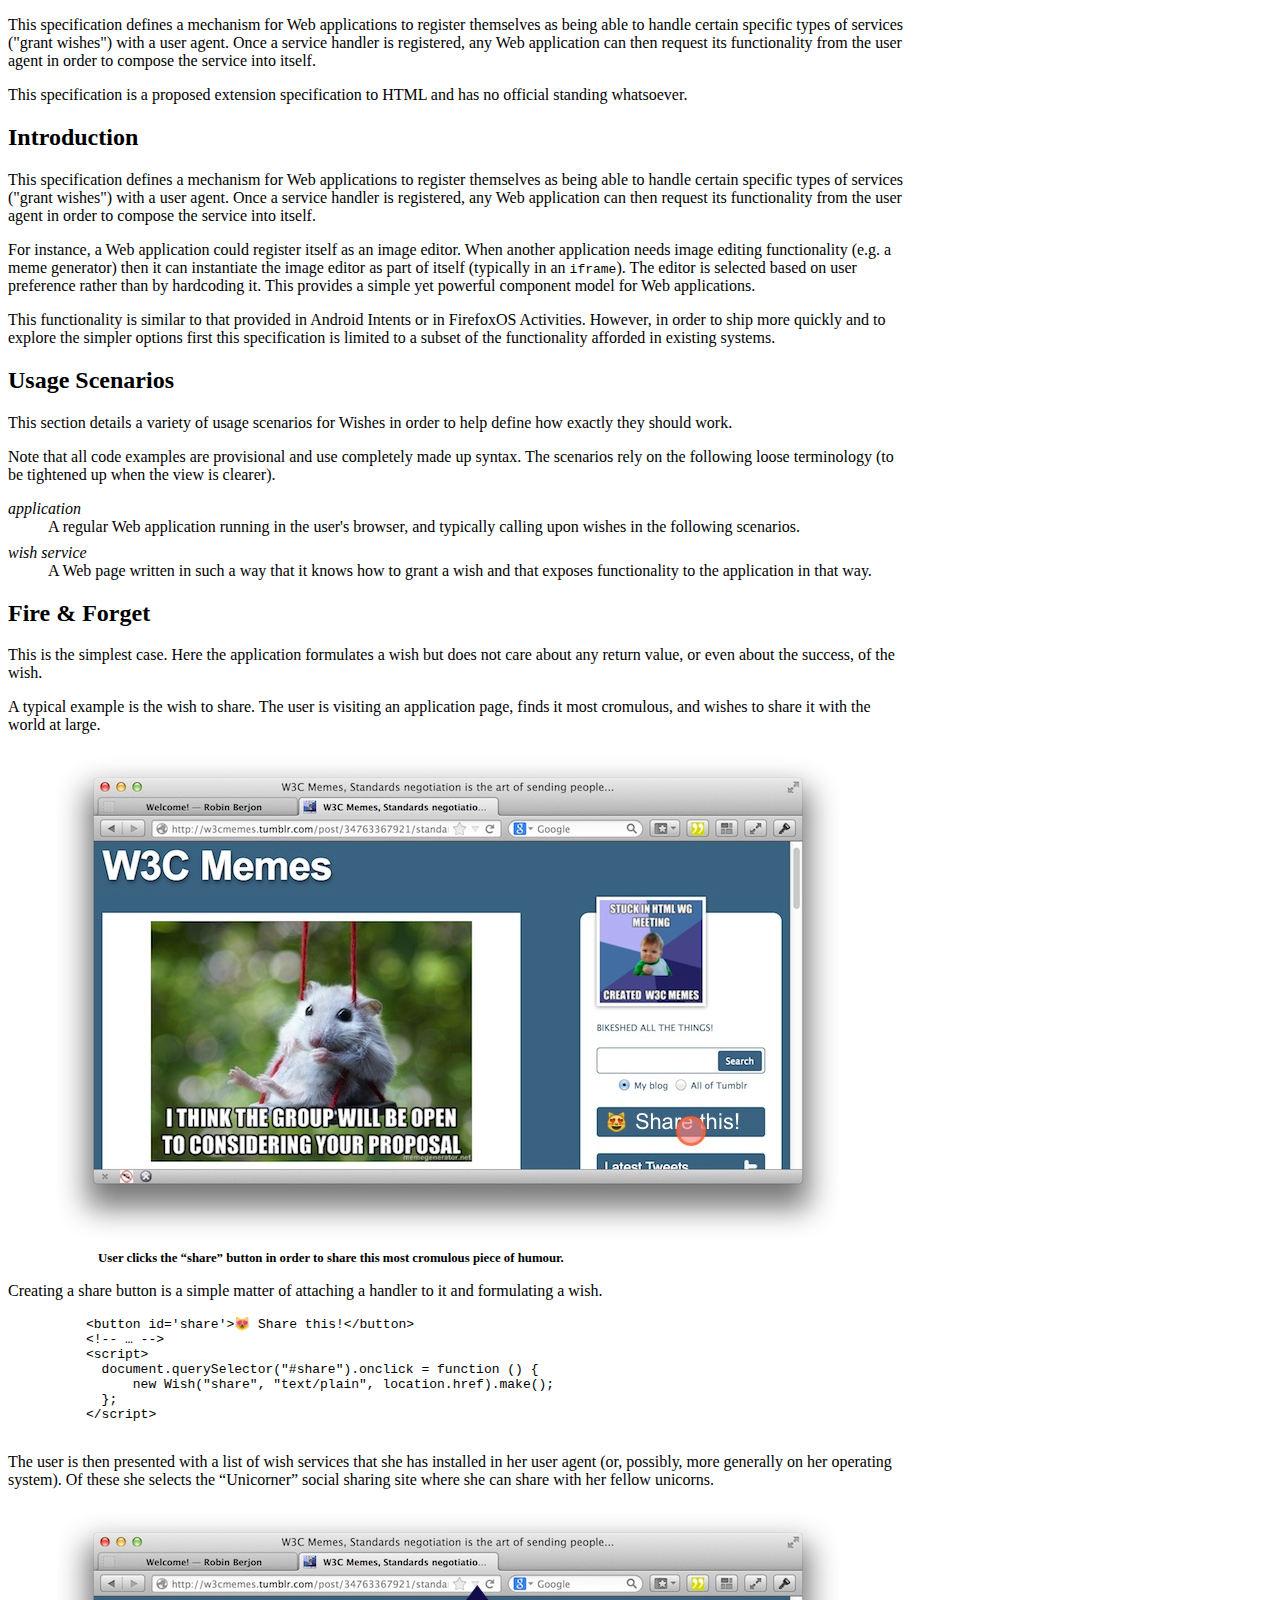
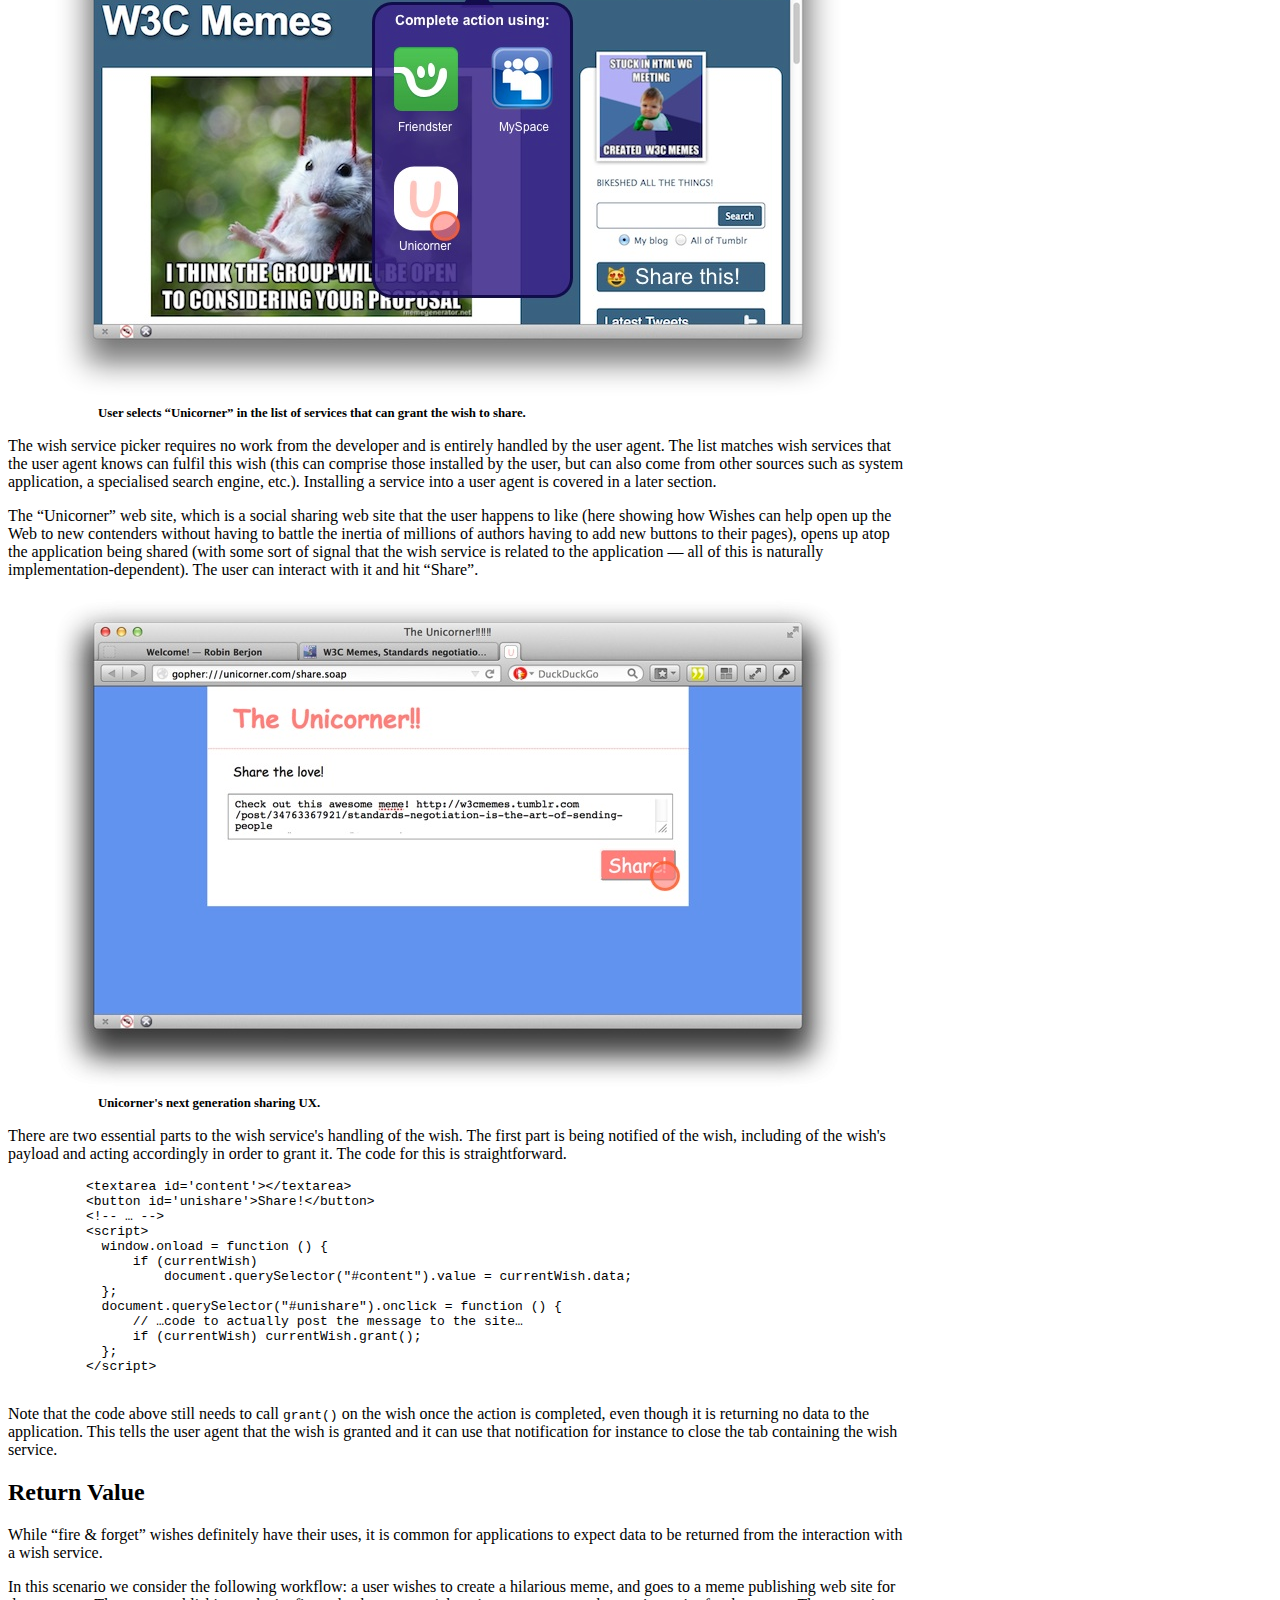
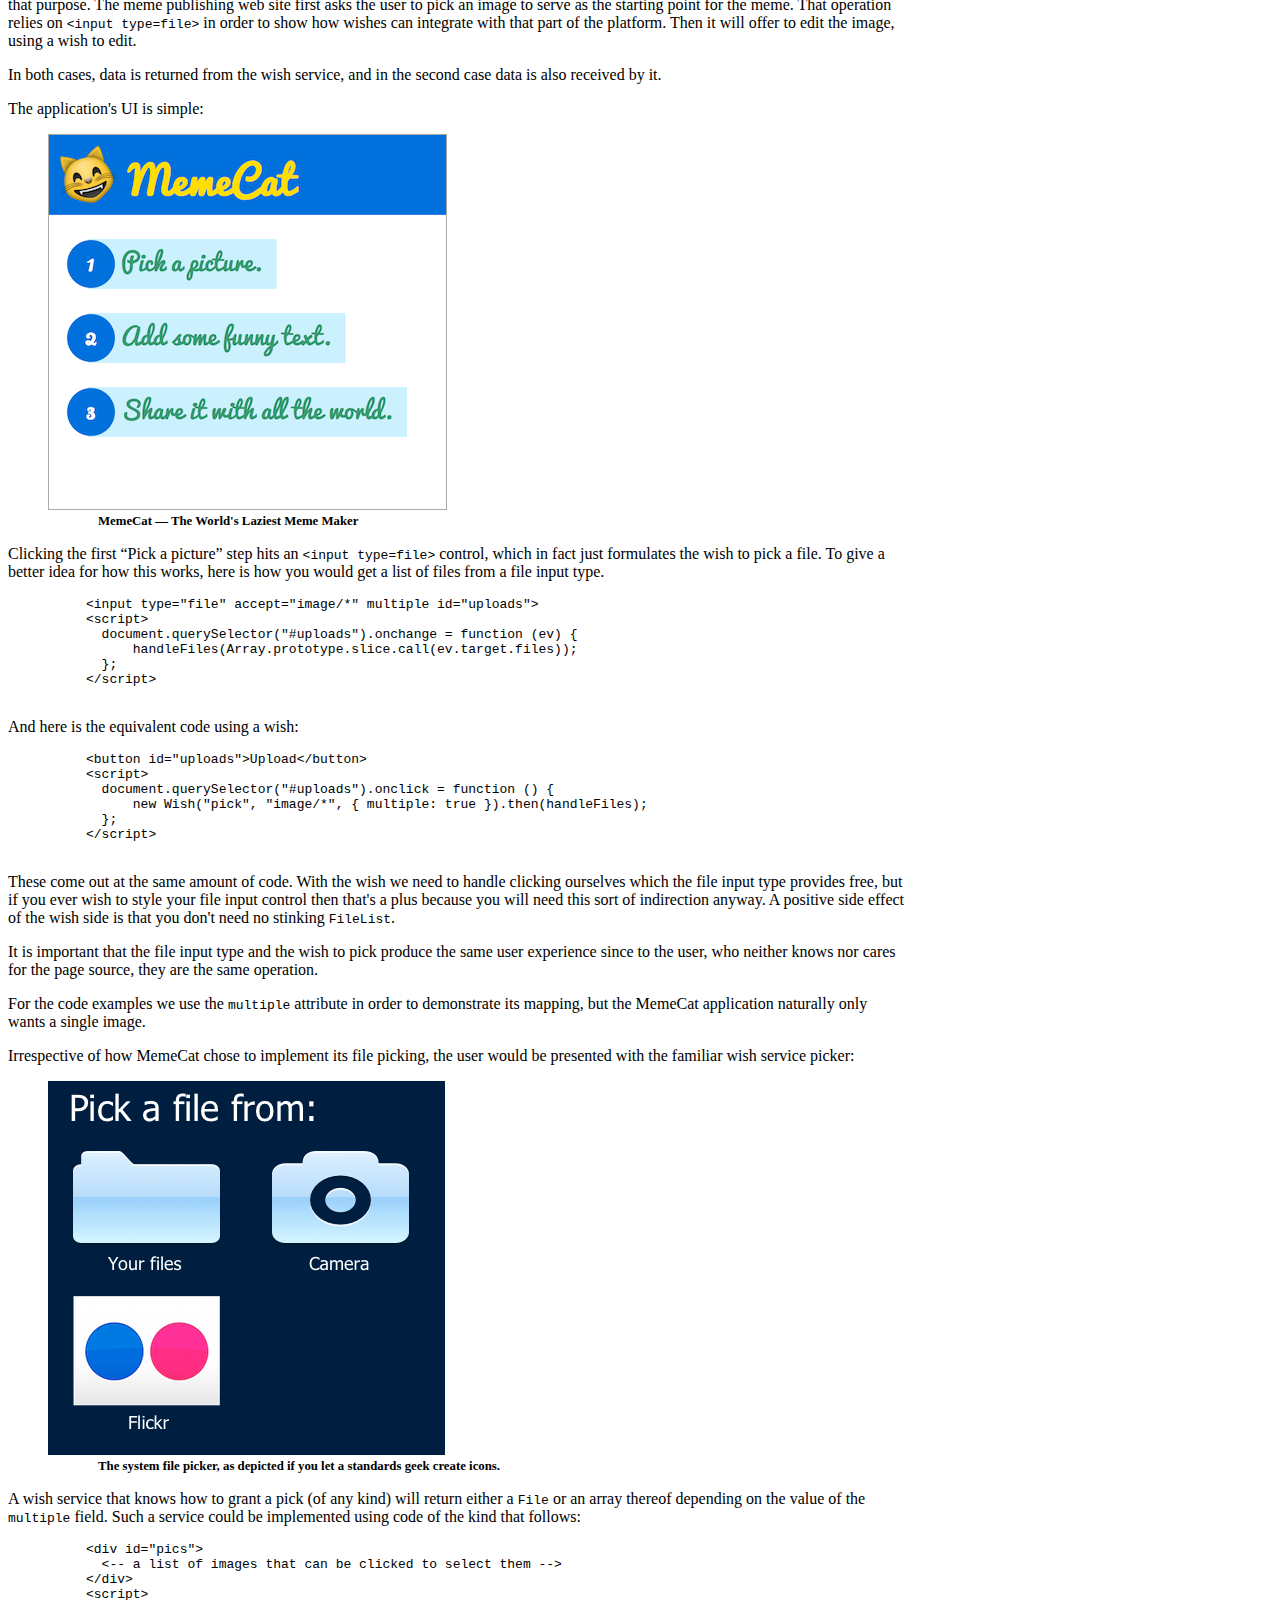
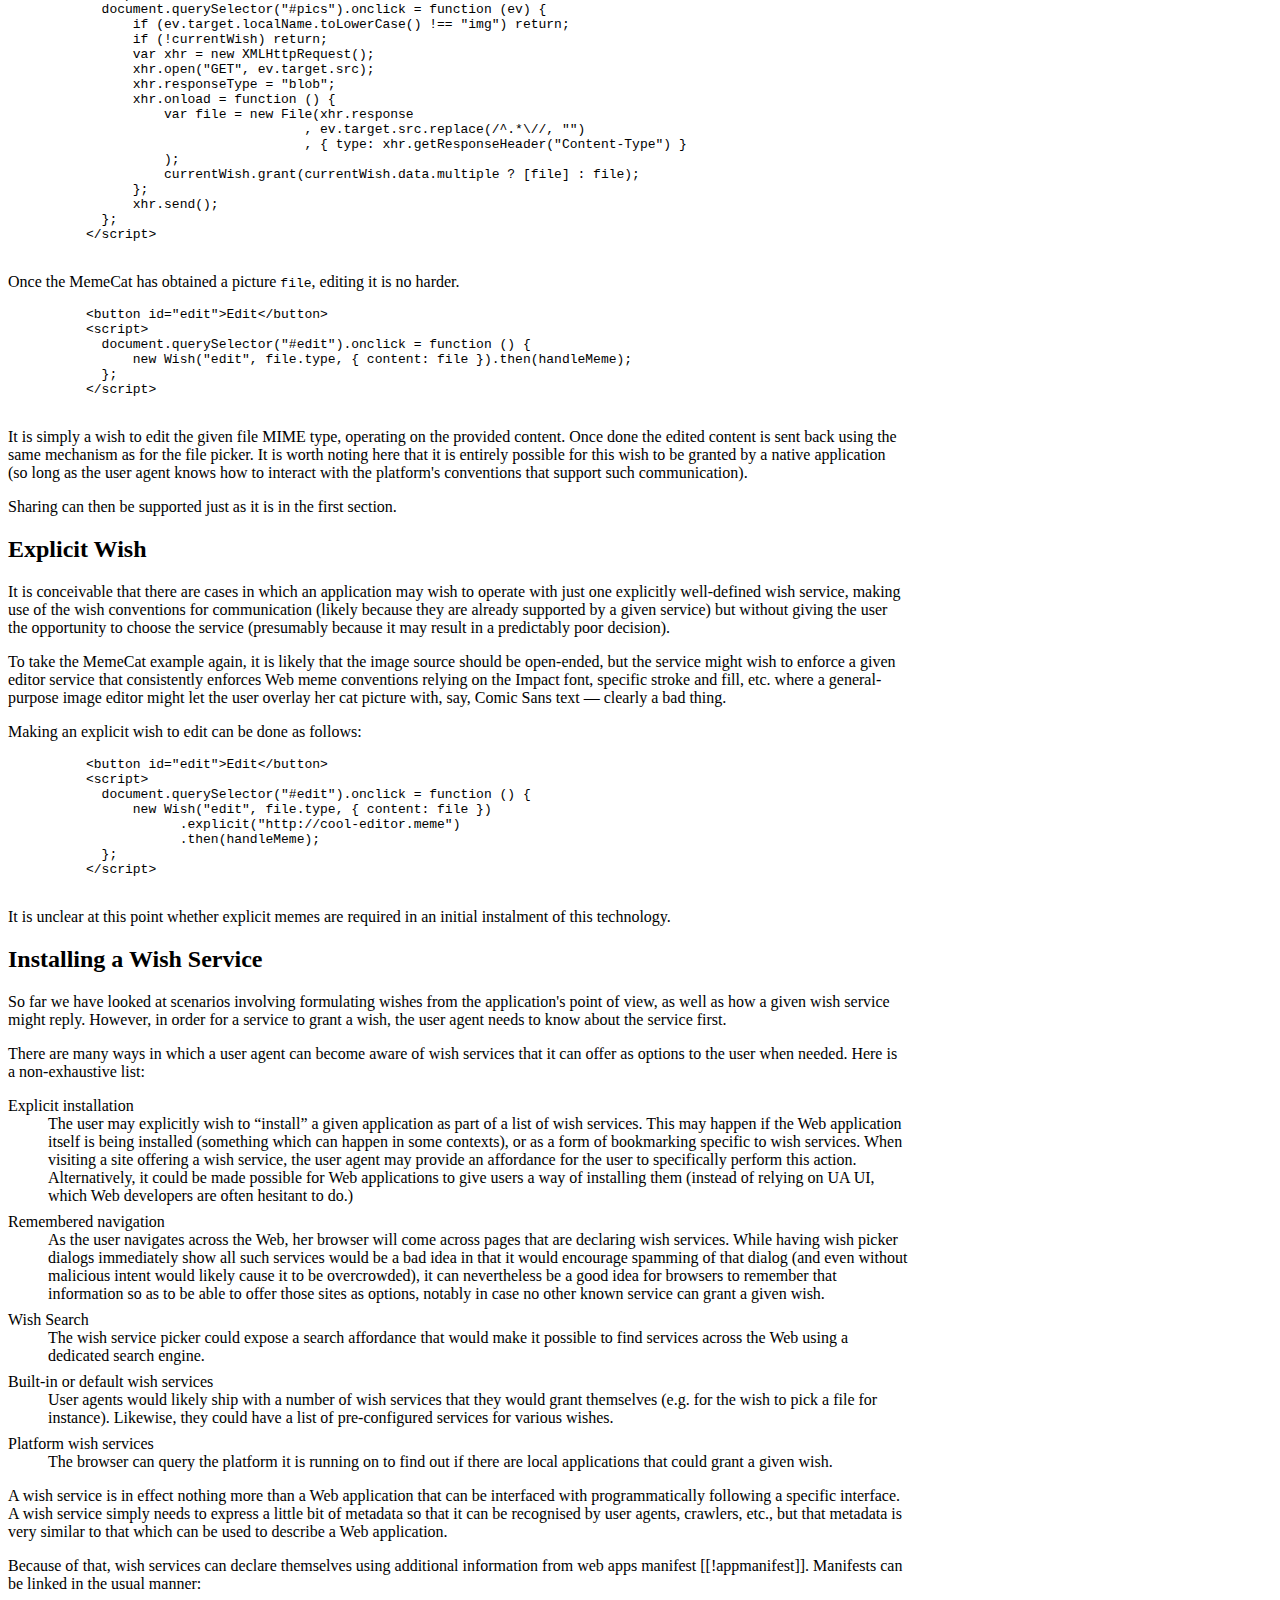
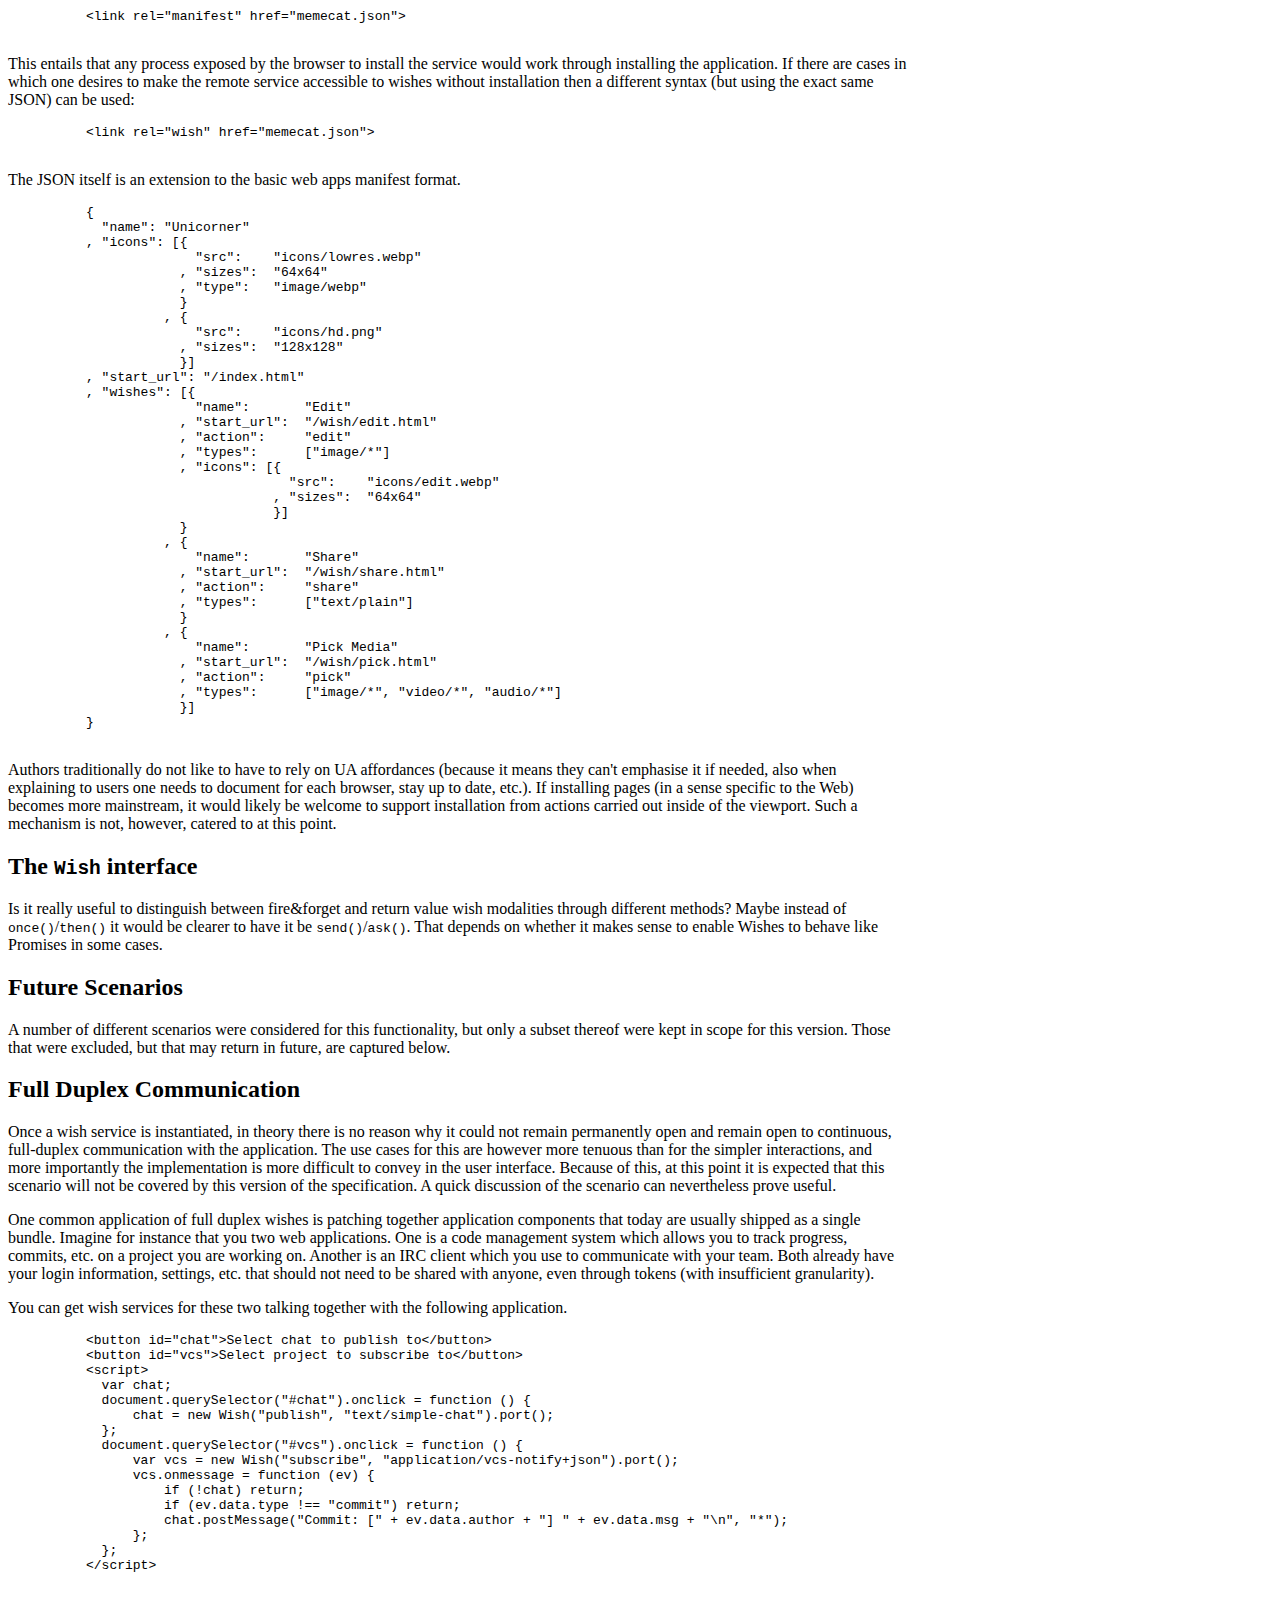
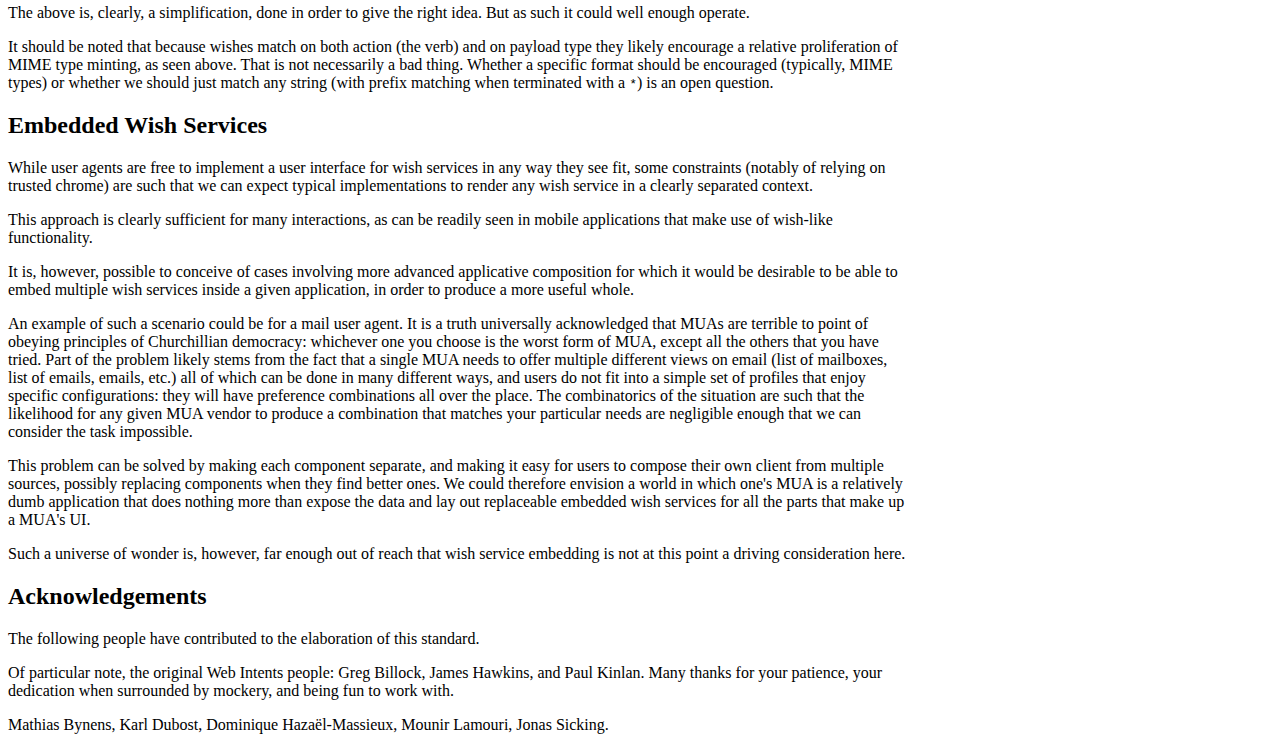
<file: index.html>
<!DOCTYPE html>
<html lang='en'>
  <head>
    <meta charset='utf-8'>
    <title>Web Wishes</title>
    <script src='https://www.w3.org/Tools/respec/respec-w3c-common' async></script>
    <script class='remove'>
      var respecConfig = {
              specStatus:   "unofficial"
          ,   shortName:    "html-web-wishes"
          ,   editors:      [{ name: "Robin Berjon", url: "http://berjon.com/",
                               company: "W3C", companyURL: "http://w3.org/" }]
          ,   wg:           "HTML Working Group"
          ,   wgURI:        "http://www.w3.org/html/wg/"
          ,   wgPublicList: "public-web-intents"
          ,   wgPatentURI:  "http://www.w3.org/2004/01/pp-impl/40318/status"
          ,   edDraftURI:   "http://darobin.github.com/web-wish/"
          ,   license:      "cc-by"
          ,   bugTracker: {
                  "new":  "https://github.com/darobin/web-wish/issues/new"
              ,   open:   "https://github.com/darobin/web-wish/issues"
              }
        };
    </script>
    <style>
      figcaption {
          padding-left: 50px;
          font-size:  0.8em;
          font-weight:  bold;
      }
      figcaption .fig-title {
          font-weight:  normal;
      }
      section {
          max-width:  900px;
      }
      dl dd {
          margin-bottom: 0.5em;
      }
    </style>
  </head>
  <body>
    <section id='abstract'>
      <p>
        This specification defines a mechanism for Web applications to register themselves as
        being able to handle certain specific types of services ("grant wishes") with a user
        agent. Once a service handler is registered, any Web application can then request its
        functionality from the user agent in order to compose the service into itself.
      </p>
    </section>
    <section id='sotd'>
      <p>
        This specification is a proposed extension specification to HTML and has no official
        standing whatsoever.
      </p>
    </section>
    <section>
      <h2>Introduction</h2>
      <p>
        This specification defines a mechanism for Web applications to register themselves as
        being able to handle certain specific types of services ("grant wishes") with a user
        agent. Once a service handler is registered, any Web application can then request its
        functionality from the user agent in order to compose the service into itself.
      </p>
      <p>
        For instance, a Web application could register itself as an image editor. When another
        application needs image editing functionality (e.g. a meme generator) then it can 
        instantiate the image editor as part of itself (typically in an <code>iframe</code>). The
        editor is selected based on user preference rather than by hardcoding it. This provides a
        simple yet powerful component model for Web applications.
      </p>
      <p>
        This functionality is similar to that provided in Android Intents or in FirefoxOS   
        Activities. However, in order to ship more quickly and to explore the simpler options first
        this specification is limited to a subset of the functionality afforded in existing systems.
      </p>
    </section>
    <section>
      <h2>Usage Scenarios</h2>
      <p>
        This section details a variety of usage scenarios for Wishes in order to help define how
        exactly they should work.
      </p>
      <p>
        Note that all code examples are provisional and use completely made up syntax. The scenarios
        rely on the following loose terminology (to be tightened up when the view is clearer).
      </p>
      <dl>
        <dt><dfn>application</dfn></dt>
        <dd>
          A regular Web application running in the user's browser, and typically calling upon wishes
          in the following scenarios.
        </dd>
        <dt><dfn>wish service</dfn></dt>
        <dd>
          A Web page written in such a way that it knows how to grant a wish and that exposes
          functionality to the application in that way.
        </dd>
      </dl>
      <section>
        <h2>Fire &amp; Forget</h2>
        <p>
          This is the simplest case. Here the <a>application</a> formulates a wish but does not care
          about any return value, or even about the success, of the wish.
        </p>
        <p>
          A typical example is the wish to share. The user is visiting an application page,
          finds it most cromulous, and wishes to share it with the world at large.
        </p>
        <figure>
          <img src='img/scenarios/share-click.jpg' width="800" height="497">
          <figcaption>
            User clicks the “share” button in order to share this most cromulous piece of humour.
          </figcaption>
        </figure>
        <p>
          Creating a share button is a simple matter of attaching a handler to it and formulating
          a wish.
        </p>
        <pre class='example highlight'>
          &lt;button id='share'>&#128571; Share this!&lt;/button>
          &lt;!-- … -->
          &lt;script>
            document.querySelector("#share").onclick = function () {
                new Wish("share", "text/plain", location.href).make();
            };
          &lt;/script>
        </pre>
        <p>
          The user is then presented with a list of wish services that she has installed in her user
          agent (or, possibly, more generally on her operating system). Of these she selects the
          “Unicorner” social sharing site where she can share with her fellow unicorns.
        </p>
        <figure>
          <img src='img/scenarios/share-picker.jpg' width="800" height="497">
          <figcaption>
            User selects “Unicorner” in the list of services that can grant the wish to share.
          </figcaption>
        </figure>
        <p>
          The <a>wish service</a> picker requires no work from the developer and is entirely
          handled by the user agent. The list matches wish services that the user agent knows can
          fulfil this wish (this can comprise those installed by the user, but can also come from
          other sources such as system application, a specialised search engine, etc.). Installing
          a service into a user agent is covered in a later section.
        </p>
        <p>
          The “Unicorner” web site, which is a social sharing web site that the user happens to like
          (here showing how Wishes can help open up the Web to new contenders without having to 
          battle the inertia of millions of authors having to add new buttons to their pages), opens
          up atop the <a>application</a> being shared (with some sort of signal that the <a>wish
          service</a> is related to the <a>application</a> — all of this is naturally 
          implementation-dependent). The user can interact with it and hit “Share”.
        </p>
        <figure>
          <img src='img/scenarios/share-unicorner.jpg' width="800" height="497">
          <figcaption>
            Unicorner's next generation sharing UX.
          </figcaption>
        </figure>
        <p>
          There are two essential parts to the <a>wish service</a>'s handling of the wish. The first
          part is being notified of the wish, including of the wish's payload and acting 
          accordingly in order to grant it. The code for this is straightforward.
        </p>
        <pre class='example highlight'>
          &lt;textarea id='content'>&lt;/textarea>
          &lt;button id='unishare'>Share!&lt;/button>
          &lt;!-- … -->
          &lt;script>
            window.onload = function () {
                if (currentWish)
                    document.querySelector("#content").value = currentWish.data;
            };
            document.querySelector("#unishare").onclick = function () {
                // …code to actually post the message to the site…
                if (currentWish) currentWish.grant();
            };
          &lt;/script>
        </pre>
        <p>
          Note that the code above still needs to call <code>grant()</code> on the wish once the
          action is completed, even though it is returning no data to the <a>application</a>. This
          tells the user agent that the wish is granted and it can use that notification for
          instance to close the tab containing the <a>wish service</a>.
        </p>
      </section>
      <section>
        <h2>Return Value</h2>
        <p>
          While “fire &amp; forget” wishes definitely have their uses, it is common for
          applications to expect data to be returned from the interaction with a
          <a>wish service</a>.
        </p>
        <p>
          In this scenario we consider the following workflow: a user wishes to create a hilarious
          meme, and goes to a meme publishing web site for that purpose. The meme publishing
          web site first asks the user to pick an image to serve as the starting point for the meme.
          That operation relies on <code>&lt;input type=file></code> in order to show how wishes
          can integrate with that part of the platform. Then it will offer to edit the image, using
          a wish to edit.
        </p>
        <p>
          In both cases, data is returned from the <a>wish service</a>, and in the second case data
          is also received by it.
        </p>
        <p>
          The application's UI is simple:
        </p>
        <figure>
          <img src='img/scenarios/memecat.png' width="397" height="374" style='border: 1px solid #aaa'>
          <figcaption>
            MemeCat — The World's Laziest Meme Maker
          </figcaption>
        </figure>
        <p>
          Clicking the first “Pick a picture” step hits an <code>&lt;input type=file></code>
          control, which in fact just formulates the wish to pick a file. To give a better idea for
          how this works, here is how you would get a list of files from a file input type.
        </p>
        <pre class='example highlight'>
          &lt;input type="file" accept="image/*" multiple id="uploads">
          &lt;script>
            document.querySelector("#uploads").onchange = function (ev) {
                handleFiles(Array.prototype.slice.call(ev.target.files));
            };
          &lt;/script>
        </pre>
        <p>
          And here is the equivalent code using a wish:
        </p>
        <pre class='example highlight'>
          &lt;button id="uploads">Upload&lt;/button>
          &lt;script>
            document.querySelector("#uploads").onclick = function () {
                new Wish("pick", "image/*", { multiple: true }).then(handleFiles);
            };
          &lt;/script>
        </pre>
        <p>
          These come out at the same amount of code. With the wish we need to handle clicking 
          ourselves which the file input type provides free, but if you ever wish to style your
          file input control then that's a plus because you will need this sort of indirection
          anyway. A positive side effect of the wish side is that you don't need no stinking
          <code>FileList</code>.
        </p>
        <p>
          It is important that the file input type and the wish to pick produce the same user
          experience since to the user, who neither knows nor cares for the page source, they are
          the same operation.
        </p>
        <p class='note'>
          For the code examples we use the <code>multiple</code> attribute in order to 
          demonstrate its mapping, but the MemeCat <a>application</a> naturally only wants a single
          image.
        </p>
        <p>
          Irrespective of how MemeCat chose to implement its file picking, the user would be
          presented with the familiar <a>wish service</a> picker:
        </p>
        <figure>
          <img src='img/scenarios/memecat-picker.png' width="397" height="374">
          <figcaption>
            The system file picker, as depicted if you let a standards geek create icons.
          </figcaption>
        </figure>
        <p>
          A <a>wish service</a> that knows how to grant a pick (of any kind) will return either
          a <code>File</code> or an array thereof depending on the value of the 
          <code>multiple</code> field. Such a service could be implemented using code of the kind
          that follows:
        </p>
        <pre class='example highlight'>
          &lt;div id="pics">
            &lt;-- a list of images that can be clicked to select them -->
          &lt;/div>
          &lt;script>
            document.querySelector("#pics").onclick = function (ev) {
                if (ev.target.localName.toLowerCase() !== "img") return;
                if (!currentWish) return;
                var xhr = new XMLHttpRequest();
                xhr.open("GET", ev.target.src);
                xhr.responseType = "blob";
                xhr.onload = function () {
                    var file = new File(xhr.response
                                      , ev.target.src.replace(/^.*\//, "")
                                      , { type: xhr.getResponseHeader("Content-Type") }
                    );
                    currentWish.grant(currentWish.data.multiple ? [file] : file);
                };
                xhr.send();
            };
          &lt;/script>
        </pre>
        <p>
          Once the MemeCat has obtained a picture <code>file</code>, editing it is no harder.
        </p>
        <pre class='example highlight'>
          &lt;button id="edit">Edit&lt;/button>
          &lt;script>
            document.querySelector("#edit").onclick = function () {
                new Wish("edit", file.type, { content: file }).then(handleMeme);
            };
          &lt;/script>
        </pre>
        <p>
          It is simply a wish to edit the given file MIME type, operating on the provided content.
          Once done the edited content is sent back using the same mechanism as for the file picker.
          It is worth noting here that it is entirely possible for this wish to be granted by a
          native application (so long as the user agent knows how to interact with the platform's
          conventions that support such communication).
        </p>
        <p>
          Sharing can then be supported just as it is in the first section.
        </p>
      </section>
      <section>
        <h2>Explicit Wish</h2>
        <p>
          It is conceivable that there are cases in which an <a>application</a> may wish to operate
          with just one explicitly well-defined <a>wish service</a>, making use of the wish
          conventions for communication (likely because they are already supported by a given
          service) but without giving the user the opportunity to choose the service (presumably
          because it may result in a predictably poor decision).
        </p>
        <p>
          To take the MemeCat example again, it is likely that the image source should be 
          open-ended, but the service might wish to enforce a given editor service that consistently
          enforces Web meme conventions relying on the Impact font, specific stroke and fill, etc.
          where a general-purpose image editor might let the user overlay her cat picture with, say,
          Comic Sans text — clearly a bad thing.
        </p>
        <p>
          Making an explicit wish to edit can be done as follows:
        </p>
        <pre class='example highlight'>
          &lt;button id="edit">Edit&lt;/button>
          &lt;script>
            document.querySelector("#edit").onclick = function () {
                new Wish("edit", file.type, { content: file })
                      .explicit("http://cool-editor.meme")
                      .then(handleMeme);
            };
          &lt;/script>
        </pre>
        <p class='note'>
          It is unclear at this point whether explicit memes are required in an initial instalment
          of this technology.
        </p>
      </section>
      <section>
        <h2>Installing a Wish Service</h2>
        <p>
          So far we have looked at scenarios involving formulating wishes from the 
          <a>application</a>'s point of view, as well as how a given <a>wish service</a> might
          reply. However, in order for a service to grant a wish, the user agent needs to know about
          the service first.
        </p>
        <p>
          There are many ways in which a user agent can become aware of wish services that it can offer as
          options to the user when needed. Here is a non-exhaustive list:
        </p>
        <dl>
          <dt>Explicit installation</dt>
          <dd>
            The user may explicitly wish to “install” a given application as part of a list of
            wish services. This may happen if the Web application itself is being installed (something
            which can happen in some contexts), or as a form of bookmarking specific to wish services.
            When visiting a site offering a <a>wish service</a>, the user agent may provide an
            affordance for the user to specifically perform this action. Alternatively, it could be
            made possible for Web applications to give users a way of installing them (instead of
            relying on UA UI, which Web developers are often hesitant to do.)
          </dd>
          <dt>Remembered navigation</dt>
          <dd>
            As the user navigates across the Web, her browser will come across pages that are
            declaring wish services. While having wish picker dialogs immediately show all such services
            would be a bad idea in that it would encourage spamming of that dialog (and even without
            malicious intent would likely cause it to be overcrowded), it can nevertheless be a good
            idea for browsers to remember that information so as to be able to offer those sites as
            options, notably in case no other known service can grant a given wish.
          </dd>
          <dt>Wish Search</dt>
          <dd>
            The wish service picker could expose a search affordance that would make it possible to find
            services across the Web using a dedicated search engine.
          </dd>
          <dt>Built-in or default wish services</dt>
          <dd>
            User agents would likely ship with a number of wish services that they would
            grant themselves (e.g. for the wish to pick a file for instance). Likewise, they could
            have a list of pre-configured services for various wishes.
          </dd>
          <dt>Platform wish services</dt>
          <dd>
            The browser can query the platform it is running on to find out if there are local
            applications that could grant a given wish.
          </dd>
        </dl>
        <p>
          A wish service is in effect nothing more than a Web application that can be interfaced with
          programmatically following a specific interface. A <a>wish service</a> simply
          needs to express a little bit of metadata so that it can be recognised by user agents,
          crawlers, etc., but that metadata is very similar to that which can be used to describe
          a Web application.
        </p>
        <p>
          Because of that, wish services can declare themselves using additional information from
          web apps manifest [[!appmanifest]]. Manifests can be linked in the usual manner:
        </p>
        <pre class='example highlight'>
          &lt;link rel="manifest" href="memecat.json">
        </pre>
        <p>
          This entails that any process exposed by the browser to install the service would work
          through installing the application. If there are cases in which one desires to
          make the remote service accessible to wishes without installation then a different
          syntax (but using the exact same JSON) can be used:
        </p>
        <pre class='example highlight'>
          &lt;link rel="wish" href="memecat.json">
        </pre>
        <p>
          The JSON itself is an extension to the basic web apps manifest format.
        </p>
        <pre class='example highlight' title='Application manifest with handled wishes'>
          {
            "name": "Unicorner"
          , "icons": [{
                        "src":    "icons/lowres.webp"
                      , "sizes":  "64x64"
                      , "type":   "image/webp"
                      }
                    , {
                        "src":    "icons/hd.png"
                      , "sizes":  "128x128"
                      }]
          , "start_url": "/index.html"
          , "wishes": [{
                        "name":       "Edit"
                      , "start_url":  "/wish/edit.html"
                      , "action":     "edit"
                      , "types":      ["image/*"]
                      , "icons": [{
                                    "src":    "icons/edit.webp"
                                  , "sizes":  "64x64"
                                  }]
                      }
                    , {
                        "name":       "Share"
                      , "start_url":  "/wish/share.html"
                      , "action":     "share"
                      , "types":      ["text/plain"]
                      }
                    , {
                        "name":       "Pick Media"
                      , "start_url":  "/wish/pick.html"
                      , "action":     "pick"
                      , "types":      ["image/*", "video/*", "audio/*"]
                      }]
          }
        </pre>
        <p>
          Authors traditionally do not like to have to rely on UA affordances (because it means they
          can't emphasise it if needed, also when explaining to users one needs to document for each
          browser, stay up to date, etc.). If installing pages (in a sense specific to the Web)
          becomes more mainstream, it would likely be welcome to support installation from actions
          carried out inside of the viewport. Such a mechanism is not, however, catered to at this
          point.
        </p>
      </section>
    </section>
    <section id='conformance'></section>
    <section>
      <h2>The <code>Wish</code> interface</h2>
      <p class='issue'>
        Is it really useful to distinguish between fire&amp;forget and return value wish modalities
        through different methods? Maybe instead of <code>once()</code>/<code>then()</code> it
        would be clearer to have it be <code>send()</code>/<code>ask()</code>. That depends on
        whether it makes sense to enable Wishes to behave like Promises in some cases.
      </p>
      <!--
        support wishing to interact with potentially multiple types?
      -->
    </section>
    <section class='appendix'>
      <h2>Future Scenarios</h2>
      <p>
        A number of different scenarios were considered for this functionality, but only a subset
        thereof were kept in scope for this version. Those that were excluded, but that may return
        in future, are captured below.
      </p>
      <section>
        <h2>Full Duplex Communication</h2>
        <p>
          Once a <a>wish service</a> is instantiated, in theory there is no reason why it could not
          remain permanently open and remain open to continuous, full-duplex communication with the
          <a>application</a>. The use cases for this are however more tenuous than for the simpler
          interactions, and more importantly the implementation is more difficult to convey in the
          user interface. Because of this, at this point it is expected that this scenario will not
          be covered by this version of the specification. A quick discussion of the scenario can
          nevertheless prove useful.
        </p>
        <p>
          One common application of full duplex wishes is patching together application components 
          that today are usually shipped as a single bundle. Imagine for instance that you two web
          applications. One is a code management system which allows you to track progress, commits,
          etc. on a project you are working on. Another is an IRC client which you use to 
          communicate with your team. Both already have your login information, settings, etc. that
          should not need to be shared with anyone, even through tokens (with  insufficient
          granularity).
        </p>
        <p>
          You can get wish services for these two talking together with the following
          application.
        </p>
        <pre class='example highlight'>
          &lt;button id="chat">Select chat to publish to&lt;/button>
          &lt;button id="vcs">Select project to subscribe to&lt;/button>
          &lt;script>
            var chat;
            document.querySelector("#chat").onclick = function () {
                chat = new Wish("publish", "text/simple-chat").port();
            };
            document.querySelector("#vcs").onclick = function () {
                var vcs = new Wish("subscribe", "application/vcs-notify+json").port();
                vcs.onmessage = function (ev) {
                    if (!chat) return;
                    if (ev.data.type !== "commit") return;
                    chat.postMessage("Commit: [" + ev.data.author + "] " + ev.data.msg + "\n", "*");
                };
            };
          &lt;/script>
        </pre>
        <p>
          The above is, clearly, a simplification, done in order to give the right idea. But as
          such it could well enough operate.
        </p>
        <p>
          It should be noted that because wishes match on both action (the verb) and on payload
          type they likely encourage a relative proliferation of MIME type minting, as seen above.
          That is not necessarily a bad thing. Whether a specific format should be encouraged
          (typically, MIME types) or whether we should just match any string (with prefix matching
          when terminated with a <code>*</code>) is an open question.
        </p>
      </section>
      <section>
        <h2>Embedded Wish Services</h2>
        <p>
          While user agents are free to implement a user interface for wish services in any way they
          see fit, some constraints (notably of relying on trusted chrome) are such that we can
          expect typical implementations to render any <a>wish service</a> in a clearly separated
          context.
        </p>
        <p>
          This approach is clearly sufficient for many interactions, as can be readily seen in 
          mobile applications that make use of wish-like functionality.
        </p>
        <p>
          It is, however, possible to conceive of cases involving more advanced applicative
          composition for which it would be desirable to be able to embed multiple wish services
          inside a given application, in order to produce a more useful whole.
        </p>
        <p>
          An example of such a scenario could be for a mail user agent. It is a truth universally
          acknowledged that MUAs are terrible to point of obeying principles of Churchillian 
          democracy: whichever one you choose is the worst form of MUA, except all the others that
          you have tried. Part of the problem likely stems from the fact that a single MUA needs
          to offer multiple different views on email (list of mailboxes, list of emails, emails,
          etc.) all of which can be done in many different ways, and users do not fit into a simple
          set of profiles that enjoy specific configurations: they will have preference combinations
          all over the place. The combinatorics of the situation are such that the likelihood for
          any given MUA vendor to produce a combination that matches your particular needs are
          negligible enough that we can consider the task impossible.
        </p>
        <p>
          This problem can be solved by making each component separate, and making it easy for
          users to compose their own client from multiple sources, possibly replacing components
          when they find better ones. We could therefore envision a world in which one's MUA is
          a relatively dumb <a>application</a> that does nothing more than expose the data and
          lay out replaceable embedded wish services for all the parts that make up a MUA's UI.
        </p>
        <p>
          Such a universe of wonder is, however, far enough out of reach that wish service embedding is not
          at this point a driving consideration here.
        </p>
      </section>
    </section>
    <section>
      <h2>Acknowledgements</h2>
      <p>
        The following people have contributed to the elaboration of this standard.
      </p>
      <p>
        Of particular note, the original Web Intents people: Greg Billock, James Hawkins, and Paul
        Kinlan. Many thanks for your patience, your dedication when surrounded by mockery, and
        being fun to work with.
      </p>
      <p>
        Mathias Bynens,
        Karl Dubost,
        Dominique Hazaël-Massieux,
        Mounir Lamouri,
        Jonas Sicking.
      </p>
    </section>
  </body>
</html>
</file>
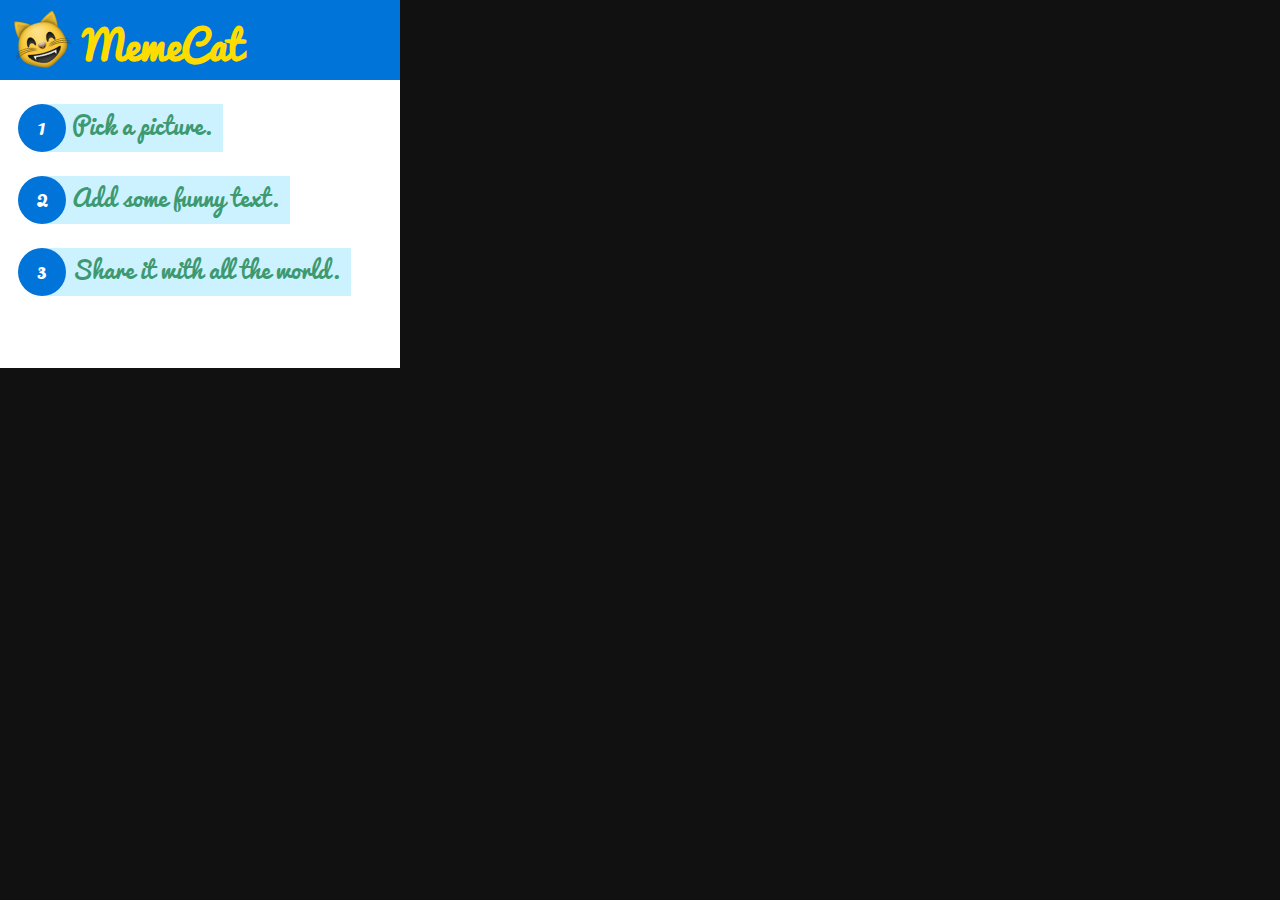
<file: img/scenarios/memecat.html>
<!DOCTYPE html>
<html lang='en'>
  <head>
    <meta charset='utf-8'>
    <title>MemeCat</title>
    <link rel='stylesheet' href='css/memecat.css'>
  </head>
  <body>
    <header>
      <h1>
        <img src='memecat-logo.png' width='64' height='64' alt='MemeCat Logo'>
        MemeCat
      </h1>
    </header>
    <button>
      <span class='num'>1</span>
      Pick a picture.
    </button>
    <button>
      <span class='num'>2</span>
      Add some funny text.
    </button>
    <button>
      <span class='num'>3</span>
      Share it with all the world.
    </button>
    <input type='file' id='real-file'>
  </body>
</html>
</file>
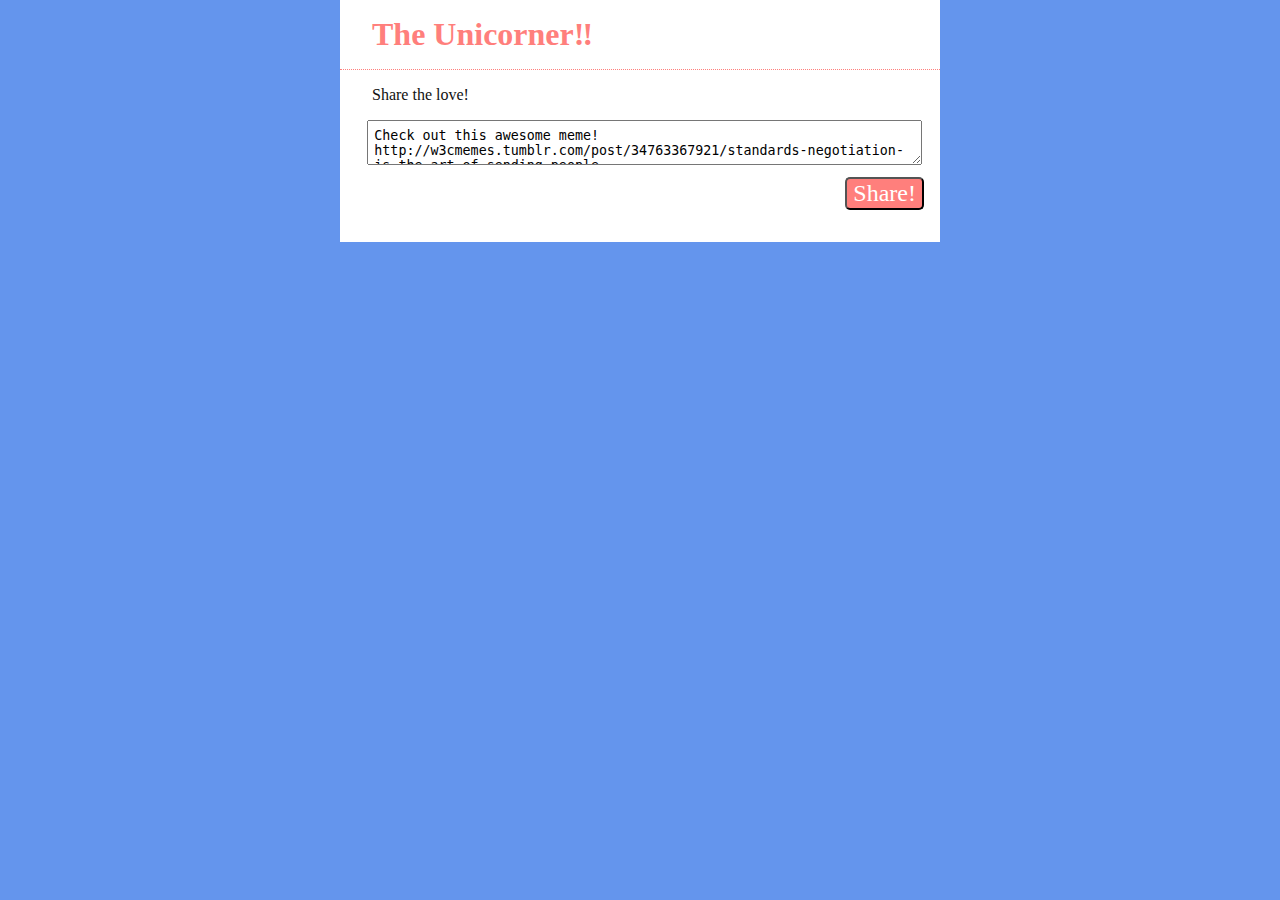
<file: img/scenarios/unicorner.html>
<!DOCTYPE html>
<html lang='en'>
  <head>
    <meta charset='utf-8'>
    <title>The Unicorner‼︎‼︎‼︎</title>
    <style>
      body {
          background: cornflowerblue;
          margin: 0;
          padding:  0;
          font-family:  "Comic Sans MS";
      }
      main {
          max-width:  600px;
          margin: auto;
          background: white;
      }
      h1 {
          margin: 0;
          padding: 0.5em 1em;
          color:  #ff7f7c;
          border-bottom:  1px dotted #ff7f7c;
      }
      p {
          padding-left: 2em;
          color:  #111;
      }
      textarea {
          margin:  0 2em;
          width:  90%;
          display:  block;
          padding:  0.5em;
      }
      div {
          text-align: right;
          padding-right:  1em;
          padding-bottom:  2em;
      }
      button {
          background: #ff7f7c;
          border-radius:  5px;
          font-size:  1.5em;
          font-family:  "Comic Sans MS";
          color:  white;
          margin-top: 0.5em;
      }
    </style>
  </head>
  <body>
    <main>
      <h1>The Unicorner‼</h1>
      <p>
        Share the love!
      </p>
      <textarea>Check out this awesome meme! http://w3cmemes.tumblr.com/post/34763367921/standards-negotiation-is-the-art-of-sending-people
        #w3cmemes #fantasai
      </textarea>
      <div>
        <button>Share!</button>
      </div>
    </main>
  </body>
</html>
</file>
<file: img/scenarios/css/memecat.css>
@font-face {
    font-family: 'Pacifico';
    src: url('pacifico-webfont.eot');
    src: url('pacifico-webfont.eot?#iefix') format('embedded-opentype'),
         url('pacifico-webfont.woff') format('woff'),
         url('pacifico-webfont.ttf') format('truetype');
    font-weight: normal;
    font-style: normal;
}

html {
    background: #111;
    margin: 0;
    padding:    0;
}

body {
    width:  400px;
    background: #fff;
    margin: 0;
    padding:    0 0 3em 0;
    font-family:    Pacifico;
}

header {
    background: #0074d9;
}

h1 {
    margin: 0;
    padding:    0;
    font-size:  2.5em;
    color:  #ffdc00;
}

h1 img {
    margin: 0.2em 0 0.2em 0.2em;
    vertical-align: text-bottom;
}

button {
    display:    block;
    font-family:    Pacifico;
    background: rgba(127, 219, 255, 0.4);
    font-size:  1.5em;
    margin: 1em 1em 1em 1.75em;
    color:  #3d9970;
    border: none;
    padding:    0 0.5em 0 0;
}

.num {
    display:    inline-block;
    background: #0074d9;
    color:  #fff;
    border-radius:  50%;
    height: 2em;
    width:  2em;
    text-align: center;
    margin-left:    -1em;
}

input[type=file] {
    display:    none;
}
</file>
